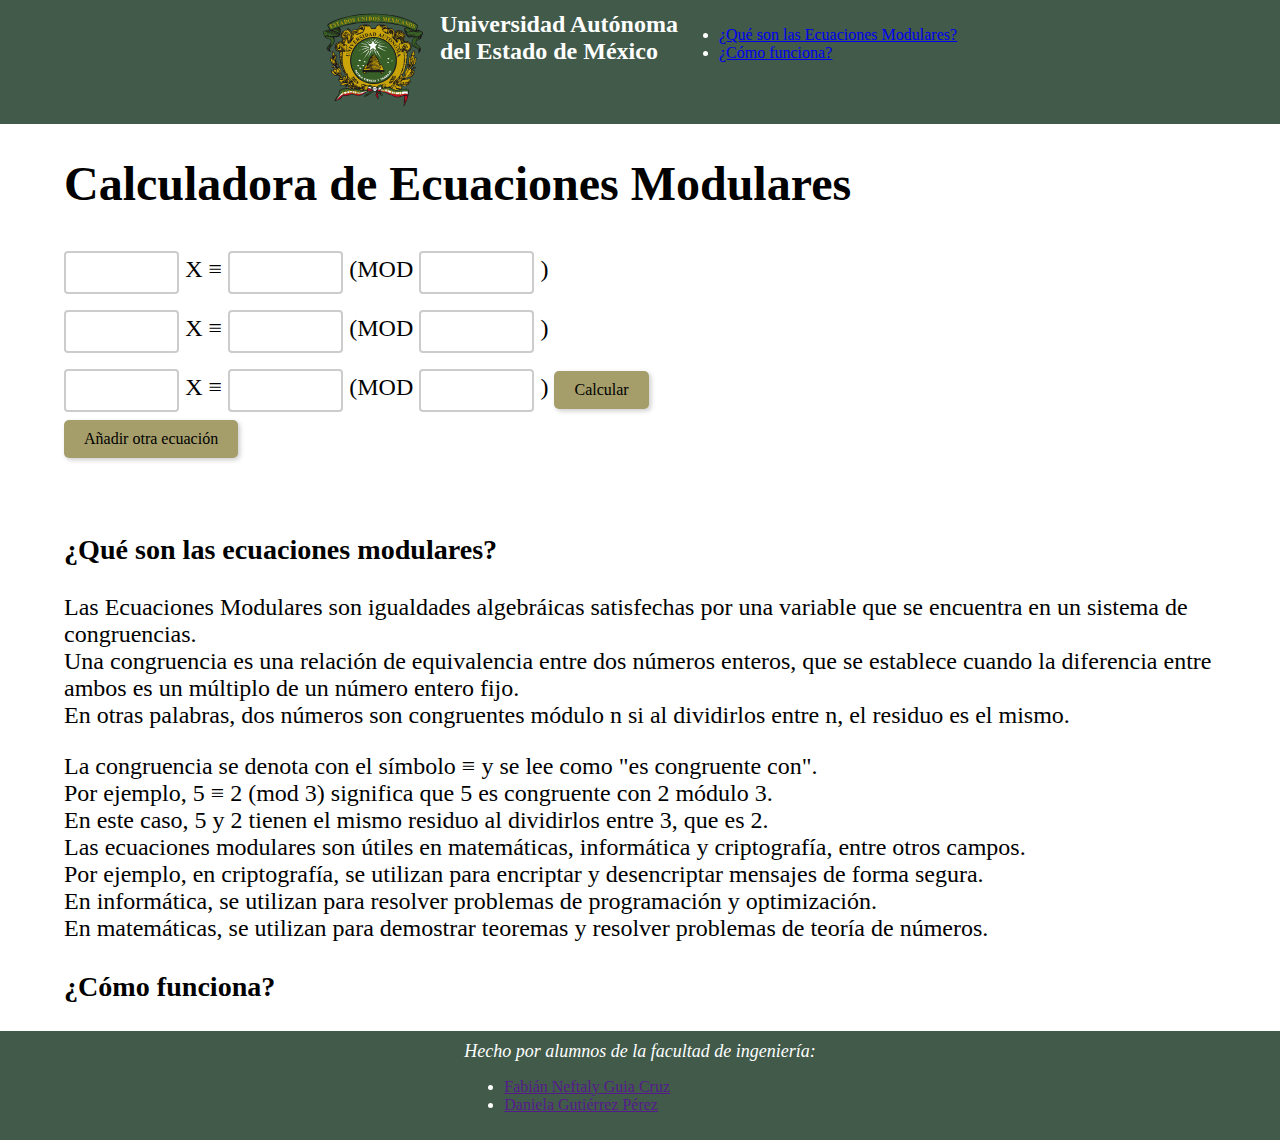
<file: src/index.html>
<!DOCTYPE html>
<html lang="es">
    <head>
        <meta charset="UTF-8">
        <meta name="viewport" content="width=device-width, initial-scale=1.0">
        <title>Ecuaciones Modulares</title>
        <link rel="stylesheet" href="/src/css/index.css">
    </head>
    <body>
        <header>
            <div class="header">
                <a  href="https://www.uaemex.mx/">
                    <img
                        id="logo"
                        src="/src/img/Logo_de_la_UAEMex.svg"
                        alt="Logo de la UAEMéx"
                        height="100"
                        width="100" />
                </a>
                <h2 id="uaemex">Universidad Autónoma <br>del Estado de México</h2>
                <nav>
                    <ul>
                        <li><a href="#que-es-EcMod">¿Qué son las Ecuaciones Modulares?</a></li>
                        <li><a href="#como-funciona">¿Cómo funciona?</a></li>
                    </ul>
                </nav>
            </div>
        </header>

        <main>
            <h1>Calculadora de Ecuaciones Modulares</h1>
            <section>
                <form id="rEqSistemForm">
                    <input type="number" id="numero1" name="numero1" required>
                    <label for="numero1">X</label>
                    <label for="numero2">≡</label>
                    <input type="number" id="numero2" name="numero2" required>
                    <label for="numero3">(MOD </label>
                    <input type="number" id="numero3" name="numero3" required>
                    <label for="numero3"> )</label>
                    <br/>
                    <input type="number" id="numero4" name="numero1" required>
                    <label for="numero1">X</label>
                    <label for="numero2">≡</label>
                    <input type="number" id="numero5" name="numero2" required>
                    <label for="numero3">(MOD </label>
                    <input type="number" id="numero6" name="numero3" required>
                    <label for="numero3"> )</label>
                    <br/>
                    <input type="number" id="numero7" name="numero1" required>
                    <label for="numero1">X</label>
                    <label for="numero2">≡</label>
                    <input type="number" id="numero8" name="numero2" required>
                    <label for="numero3">(MOD </label>
                    <input type="number" id="numero9" name="numero3" required>
                    <label for="numero3"> )</label>
                    <button class="button" id="submit">Calcular</button>
                </form>
                <button class="button" id="add">Añadir otra ecuación</button>

                <div id="res"></div>
            </section>

            <section id="que-es-EcMod">
                <h3>¿Qué son las ecuaciones modulares?</h3>
                <p>
                    Las Ecuaciones Modulares son igualdades algebráicas satisfechas por una variable que se encuentra en un sistema de congruencias.
                    <br>
                    Una congruencia es una relación de equivalencia entre dos números enteros, que se establece cuando la diferencia entre ambos es un múltiplo de un número entero fijo.
                    <br>
                    En otras palabras, dos números son congruentes módulo n si al dividirlos entre n, el residuo es el mismo.
                </p>
                <p>
                    La congruencia se denota con el símbolo ≡ y se lee como "es congruente con".
                    <br>
                    Por ejemplo, 5 ≡ 2 (mod 3) significa que 5 es congruente con 2 módulo 3.
                    <br>
                    En este caso, 5 y 2 tienen el mismo residuo al dividirlos entre 3, que es 2.
                    <br>
                    Las ecuaciones modulares son útiles en matemáticas, informática y criptografía, entre otros campos.
                    <br>
                    Por ejemplo, en criptografía, se utilizan para encriptar y desencriptar mensajes de forma segura.
                    <br>
                    En informática, se utilizan para resolver problemas de programación y optimización.
                    <br>
                    En matemáticas, se utilizan para demostrar teoremas y resolver problemas de teoría de números.
                </p>
            </section>
            <section id="como-funciona">
                <h3>¿Cómo funciona?</h3>

            </section>

        </main>

        <footer>
            <p>Hecho por alumnos de la facultad de ingeniería: </p>
            <p>
                <ul>
                    <li><a href="">Fabián Neftaly Guia Cruz</a></li>
                    <li><a href="">Daniela Gutiérrez Pérez</a></li>
                </ul>
            </p>
        </footer>


        <script src="/src/js/ecModulares.js"></script>
    </body>
</html>
</file>
<file: src/css/index.css>
body {
    display: flex;
    flex-direction: column;
    min-height: 100vh;
    margin: 0;
}

.header {
    background-color: #415a4a;
    color: #ffffff;
    padding: 10px 20px;
    display: flex;
    justify-content: center;
}

footer {
    background-color: #415a4a;
    color: #fff;
    padding: 10px 20px;
    justify-content: center;
    display: grid;
}

main {
    min-height: 80vh;
    padding-left: 4rem;
    padding-right: 4rem;
    background-color: #ffffff;
    font-size: 24px;
}

#tprincipal {
    text-align: center;
    margin-top: 0.5rem;
    font-size: 1.2em;
}

#formEc {
    margin: 0;
    padding: 1rem;
    text-align: center;
}

#formEc input {
    margin: 0.2rem;
    padding: 0.2rem;
    border-radius: 5px;
    border: 2px solid #8f8f8f;
    width: 3rem;
    height: 2rem;
}

#buttonSubmit {
    align-items: center;
    padding: 0.5rem;
}

#fi {
    width: max-content;
    display: inline-flex;
    font-size: 10px;
    align-content: center;
    flex-direction: row;
    justify-content: space-evenly;
    align-items: center;
    flex-wrap: wrap;
}

#fi a img {
    margin: auto;
    background-color: #fff;
    margin-left: 0.5rem;
    border-radius: 5px;
    height: 100%;
    width: 100%;
}

#logo {
    padding-right: 1rem;
    margin: auto;
}

#logo img {
    width: 100%;
    height: 100%;
}

.logo {
    width: max-content;
    display: flex;
}

.button {
    background-color: #A59E6A; /* Color de fondo */
    color: #000; /* Color del texto */
    border: none; /* Sin borde */
    border-radius: 5px; /* Bordes redondeados */
    padding: 10px 20px; /* Espaciado interno */
    text-align: center; /* Centrar texto */
    text-decoration: none; /* Sin subrayado */
    font-size: 16px; /* Tamaño de fuente */
    cursor: pointer; /* Cambiar cursor al pasar por encima */
    box-shadow: 2px 2px 5px rgba(0, 0, 0, 0.2); /* Sombra */
    transition: background-color 0.3s, color 0.3s; /* Transición suave al cambiar de color */
    font-family: 'Times New Roman', Times, serif; /* Tipo de fuente */
}

.button:hover,
.button:focus {
    background-color: #60866D; /* Color de fondo al pasar el ratón */
    color: white; /* Color del texto al pasar el ratón */
}

#uaem {
    width: max-content;
    display: inline-flex;
    font-size: 10px;
    align-content: center;
    flex-direction: row;
    justify-content: space-evenly;
    align-items: center;
    flex-wrap: wrap;
}

#uaem a {
    text-decoration: none;
    width: max-content;
}

#uni {
    width: max-content;
    text-align: left;
    align-items: center;
    font-size: 12px;
}

#uaemex {
    margin: 1px;
    text-align: left;
}

#nav {
    width: auto;
    margin-top: 2rem;
    margin-bottom: 2rem;
    padding: 1rem;
    align-items: right;
    display: contents;
}

#nav ul {
    justify-content: flex-end;
    list-style-type: none;
    margin: 0;
    padding: 2rem;
}

#nav ul li {
    display: inline-block;
    margin-left: 20px;
    margin-top: 0.5rem;
    padding: 10px;
    background-color: #A59E6A;
    border-radius: 10px;
}

#nav ul li:first-child {
    margin-left: 0;
}

#nav ul li:hover,
#nav ul li:focus {
    background-color: #51705c; /* Color de fondo al pasar el ratón */
    color: white; /* Color del texto al pasar el ratón */
}

#nav ul a {
    text-decoration: none;
    color: #000000;
}

#per {
    align-self: center;
    display: flex;
    flex-wrap: nowrap;
}

#per li {
    text-decoration: none;
    text-align: center;
    display: inline-block;
    margin-bottom: 0.5rem;
    padding: 10px;
    background-color: #A59E6A;
    border-radius: 10px;
}

#per li:first-child {
    margin-left: 0;
    margin-right: 0.5rem;
}

#per li:last-child {
    margin-right: 0;
    margin-left: 0.5rem;
}

#per {
    padding-left: 0;
}


#per li:hover,
#per li:focus {
    background-color: #51705c; /* Color de fondo al pasar el ratón */
    color: white; /* Color del texto al pasar el ratón */
}

#per a{
    text-decoration: none;
    color: #000000;
}

footer p {
    justify-content: center;
    text-align: center;
    margin: 0;
    padding: 0;
    font-size: 18px;
    font-weight: 500;
    font-style: oblique;
    color: #ffffff;
}

input[type="number"] {
    width: 10%;
    padding: 12px 20px;
    margin: 8px 0;
    box-sizing: border-box;
    border: 2px solid #ccc;
    border-radius: 4px;
}

#res {
    text-align: center;
    margin-top: 1rem;
    margin-bottom: 1rem;
    padding: 1rem;
}

.question {
    margin-bottom: 10px;
    cursor: pointer;
    padding: 10px;
    background-color: #A59E6A;
    border-radius: 10px;
    font-size: 16px;
}

.question:hover,
.question:focus {
    cursor: default; /* Cambiar cursor al pasar por encima */
    background-color: #3f5848; /* Color de fondo al pasar el ratón */
    color: white; /* Color del texto al pasar el ratón */
}

.answer {
    display: none;
    font-size: 18px;
    text-wrap: balance;
}


@media only screen and (max-width: 1075px) {
    main {
        padding-left: 1rem;
        padding-right: 1rem;
    }

    #nav {
        display: none;
    }
    
    #uaem {
        width: max-content;
        display: inline-flex;
        font-size: 10px;
        align-content: center;
        flex-direction: row;
        justify-content: space-evenly;
        align-items: center;
        flex-wrap: nowrap;
    }

    .logo #logo {
        width: 60px;
        height: 60px;
        margin-right: 1rem;
    }

    #uni {
        font-size: 12px;
    }

    #formEc {
        margin: 0;
        padding: 1rem;
        text-align: center;
    }

    #fi a img {
        background-color: #fff;
        height: 100%;
        width: 100%;
    }

    input[type="number"] {
        width: 10%;
        padding: 5px;
        margin: 0;
        box-sizing: border-box;
        border: 2px solid #ccc;
        border-radius: 4px;
    }
}

@media only screen and (max-width: 366px) {
    #formEc input {
        margin: 0.2rem;
        padding: 0.2rem;
        border-radius: 5px;
        border: 2px solid #8f8f8f;
        width: 3rem;
        height: 2rem;
    }

    #formEc {
        font-size: medium;
    }
    
}
</file>
